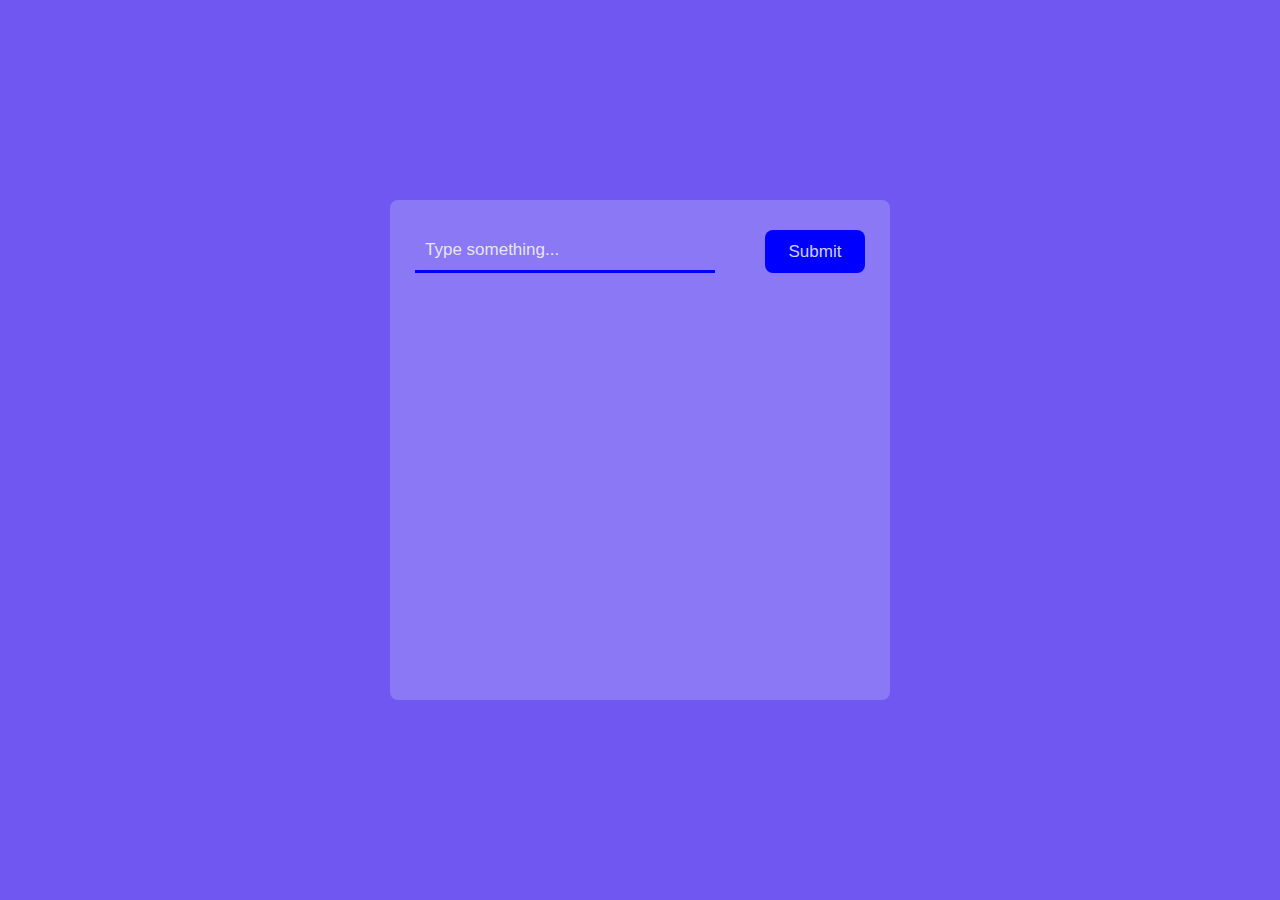
<file: Sample Project/index.html>
<!DOCTYPE html>
<html lang="en">
<head>
    <link rel="stylesheet" href="style.css">
    <title>Sample Project</title>
</head>

<body>
    <div class="container">
        <div class="item">
            <input type="text" placeholder="Type something..." class="item-input">
            
            <button>Submit</button>
        </div>

        <div class="result">
            <div class="response-1">

            </div>
        </div>
    </div>
</body>
</html>
</file>
<file: Sample Project/style.css>
*{
    margin: 0;
    padding: 0;

    box-sizing: border-box;
}

body{
    background-color: rgba(48, 11, 234, 0.692);
}

.container
{
    width: 500px;
    height: 500px;

    position: absolute;
    top: 50%;
    left: 50%;
    transform: translate(-50%, -50%);

    background-color: rgba(240, 248, 255, 0.208);

    border-radius: 8px;
}

.item
{
    display: flex;
    justify-content: space-around;

    margin-top: 30px;
    width: 100%;
}

.item input
{
    border: none;
    outline: none;
    border-bottom: 3px solid blue;

    padding: 10px;

    width: 60%;
    font-size: 17px;

    background-color: transparent;
    color: white;
}

.item-input::-webkit-input-placeholder {
    color: rgba(255, 255, 255, 0.82);
}

.item button
{
    width: 20%;
    padding: 10px;

    border-radius: 8px;
    border: none;

    background-color: blue;
    color: rgba(255, 255, 255, 0.82);

    font-size: 17px;
    cursor: pointer;
}
</file>
